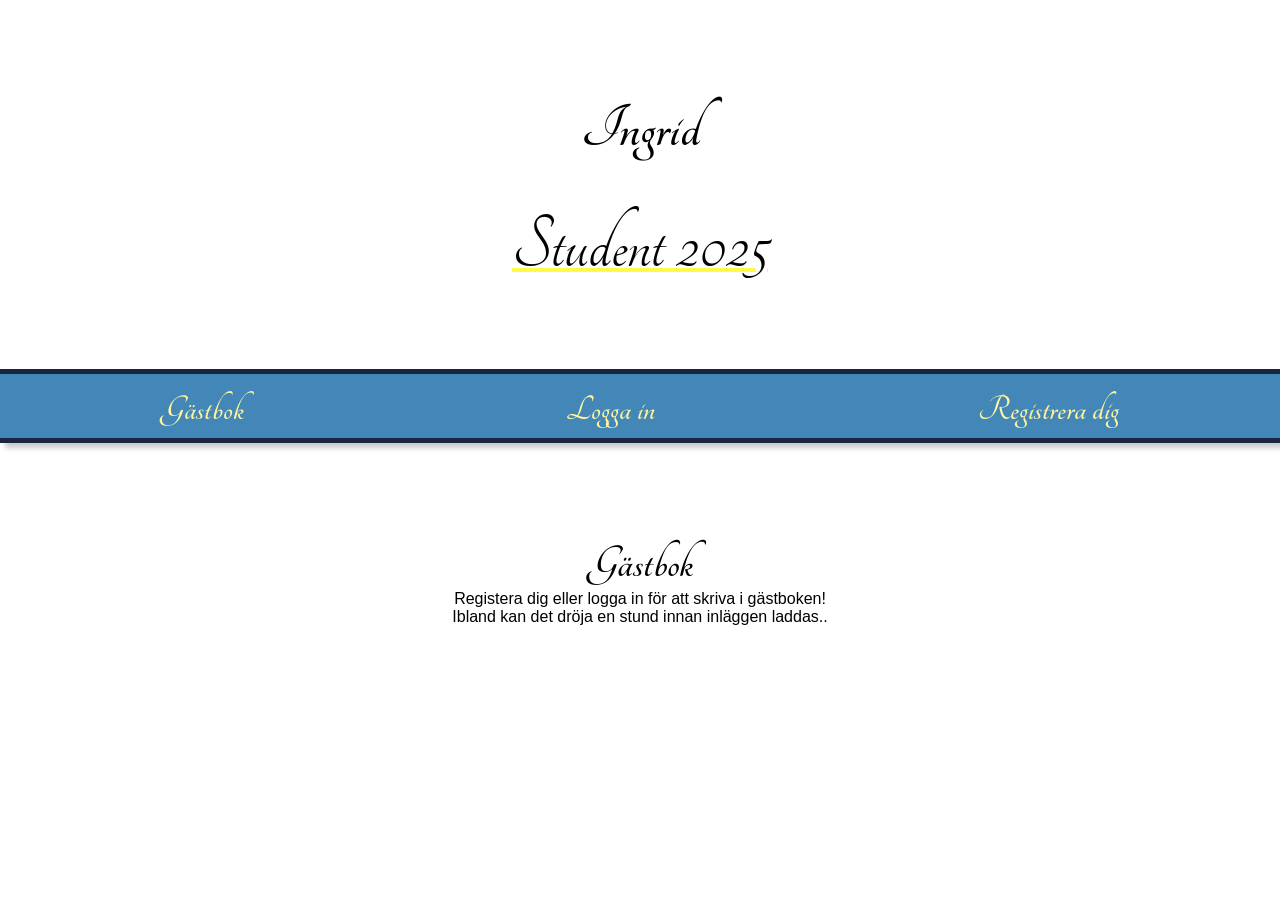
<file: index.html>
<!doctype html>
<html lang="sv">

<head>
  <meta charset="UTF-8" />

  <meta name="viewport" content="width=device-width, initial-scale=1.0" />
  <link rel="stylesheet" href="/src/style.css" />
  <title>Student 2025</title>
</head>

<body>
  <script type="module" src="/src/main.js"></script>
  <header>
    <div id="container_h1">
      <h1>Ingrid</h1>
      <h1 id="h1_2">Student 2025<br></h1>
    </div>
    <nav id="menu">
  
    </nav>
  </header>
  <main>
    <div class="container_text1">
      <h2>Gästbok</h2>
      <p>Registera dig eller logga in för att skriva i gästboken! <br> Ibland kan det dröja en stund innan inläggen laddas..</p>
    </div>
    <div class="guestbook_container">
      <div>
        <ul id="guestbook">
        
        </ul>
      </div>
    </div>
  </main>
  <footer>
    <p>Rosali Johansson</p>
    <p>Webbutvecklingsprogrammet Mittuniversitetet 2025</p>
  </footer>
</body>

</html>
</file>
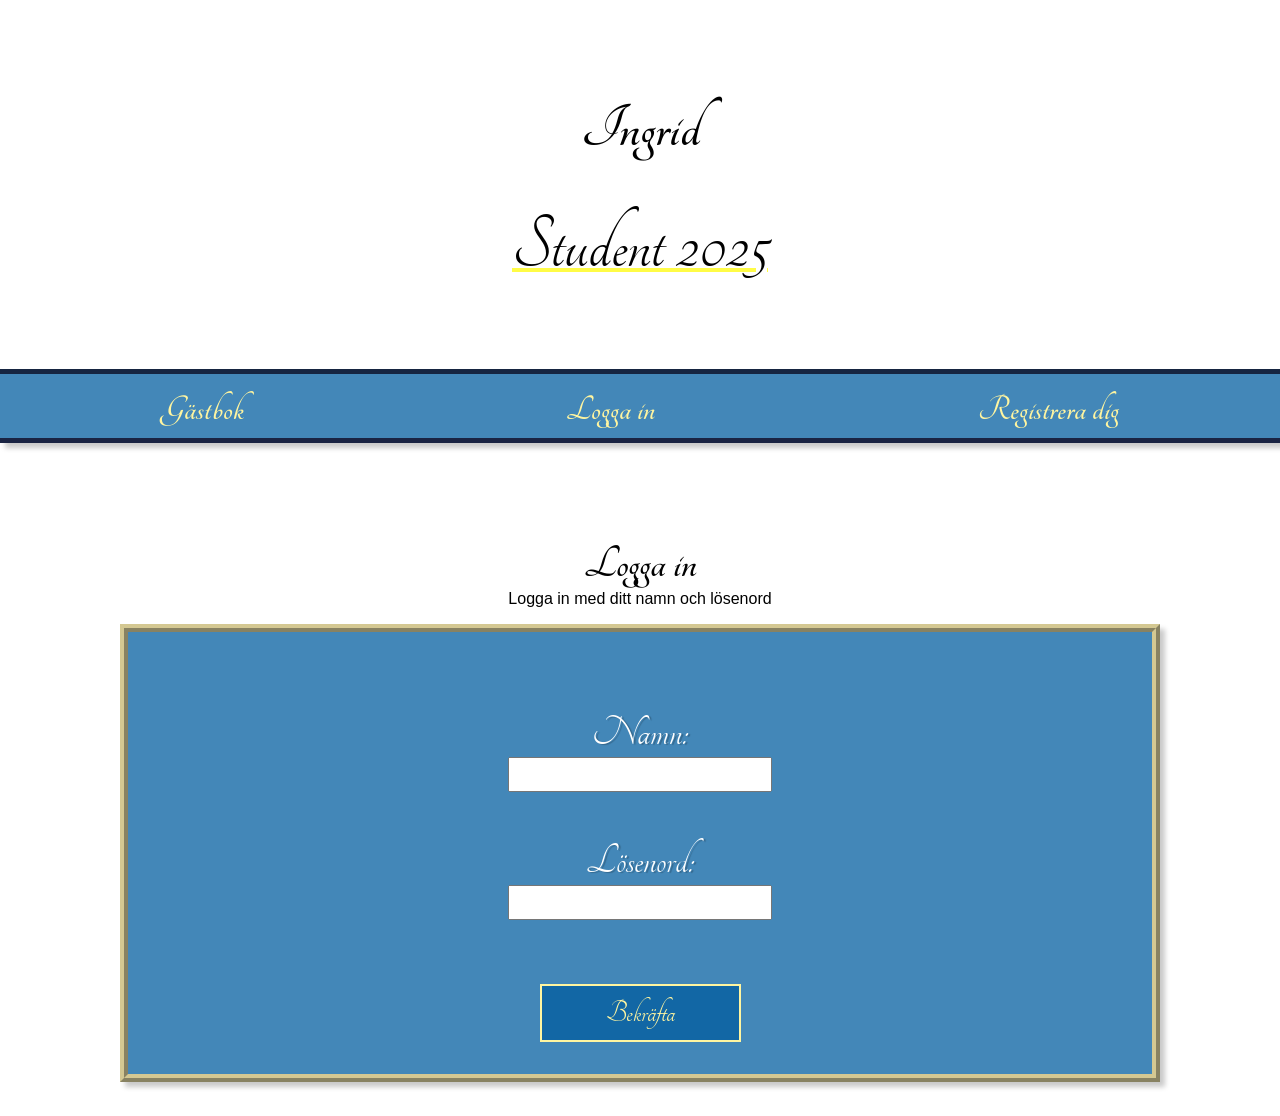
<file: login.html>
<!doctype html>
<html lang="sv">

<head>
    <meta charset="UTF-8" />

    <meta name="viewport" content="width=device-width, initial-scale=1.0" />
    <link rel="stylesheet" href="/src/style.css" />

    <title>Student 2025</title>
</head>

<body>
    <script type="module" src="/src/main.js"></script>
    <header>
        <div id="container_h1">
            <h1>Ingrid</h1>
            <h1 id="h1_2">Student 2025<br></h1>
        </div>
      <nav id="menu">
        </nav>
    </header>
    <main>
        <div class="container_text1">
            <h2>Logga in</h2>
            <p>Logga in med ditt namn och lösenord</p>
        </div>
        <div class="form_container">
            <div>
                <form id="loginform">
                    <label for="name">Namn:</label>
                    <input type="text" id="name" name="name">
                    <label for="Lösenord">Lösenord:</label>
                    <input type="password" id="password" name="password">
                    <button type="submit" id="loginbutton">Bekräfta</button>
                </form>
            </div>
        </div>
    </main>
    <footer>
        <p>Rosali Johansson</p>
        <p>Webbutvecklingsprogrammet Mittuniversitetet 2025</p>
    </footer>
</body>

</html>
</file>
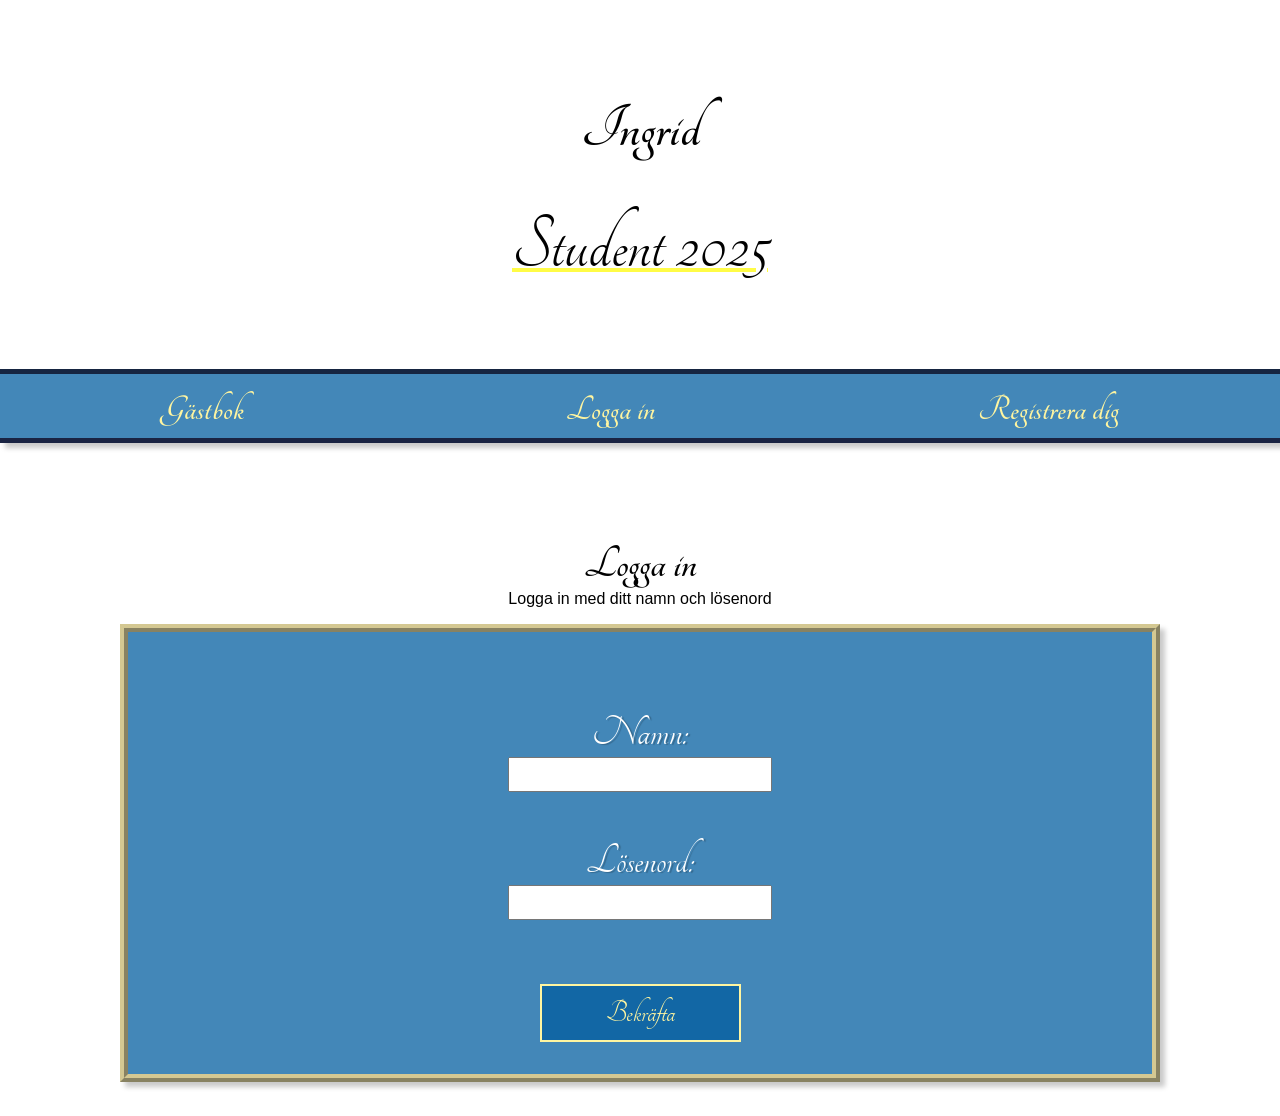
<file: newpost.html>
<!doctype html>
<html lang="sv">

<head>
    <meta charset="UTF-8" />
    <meta name="viewport" content="width=device-width, initial-scale=1.0" />
    <link rel="stylesheet" href="/src/style.css" />
    <script src="checkAuth.js"></script>

    <title>Student 2025</title>
</head>

<body>
    <script type="module" src="/src/main.js"></script>
    <header>
        <div id="container_h1">
            <h1>Ingrid</h1>
            <h1 id="h1_2">Student 2025<br></h1>
        </div>
        <nav id="menu">

        </nav>
    </header>
    <main>
        <div class="container_text1">

        </div>
        <div class="form_container">
            <div>
                <form action="#" id="postform">
                    <label for="textinput">Skriv nytt inlägg i gästboken:</label>
                    <textarea id="textinput" name="textinput" placeholder="Skriv din hälsning här..."></textarea>
                    <label for="picture">Lägg till en bild:</label>
                    <input type="file" id="image" name="image" accept="image/*">
                    <button id="loginbutton" type="submit">Bekräfta</button>
                </form>
            </div>
        </div>
    </main>
    <footer>
        <p>Rosali Johansson</p>
        <p>Webbutvecklingsprogrammet Mittuniversitetet 2025</p>
    </footer>
</body>

</html>
</file>
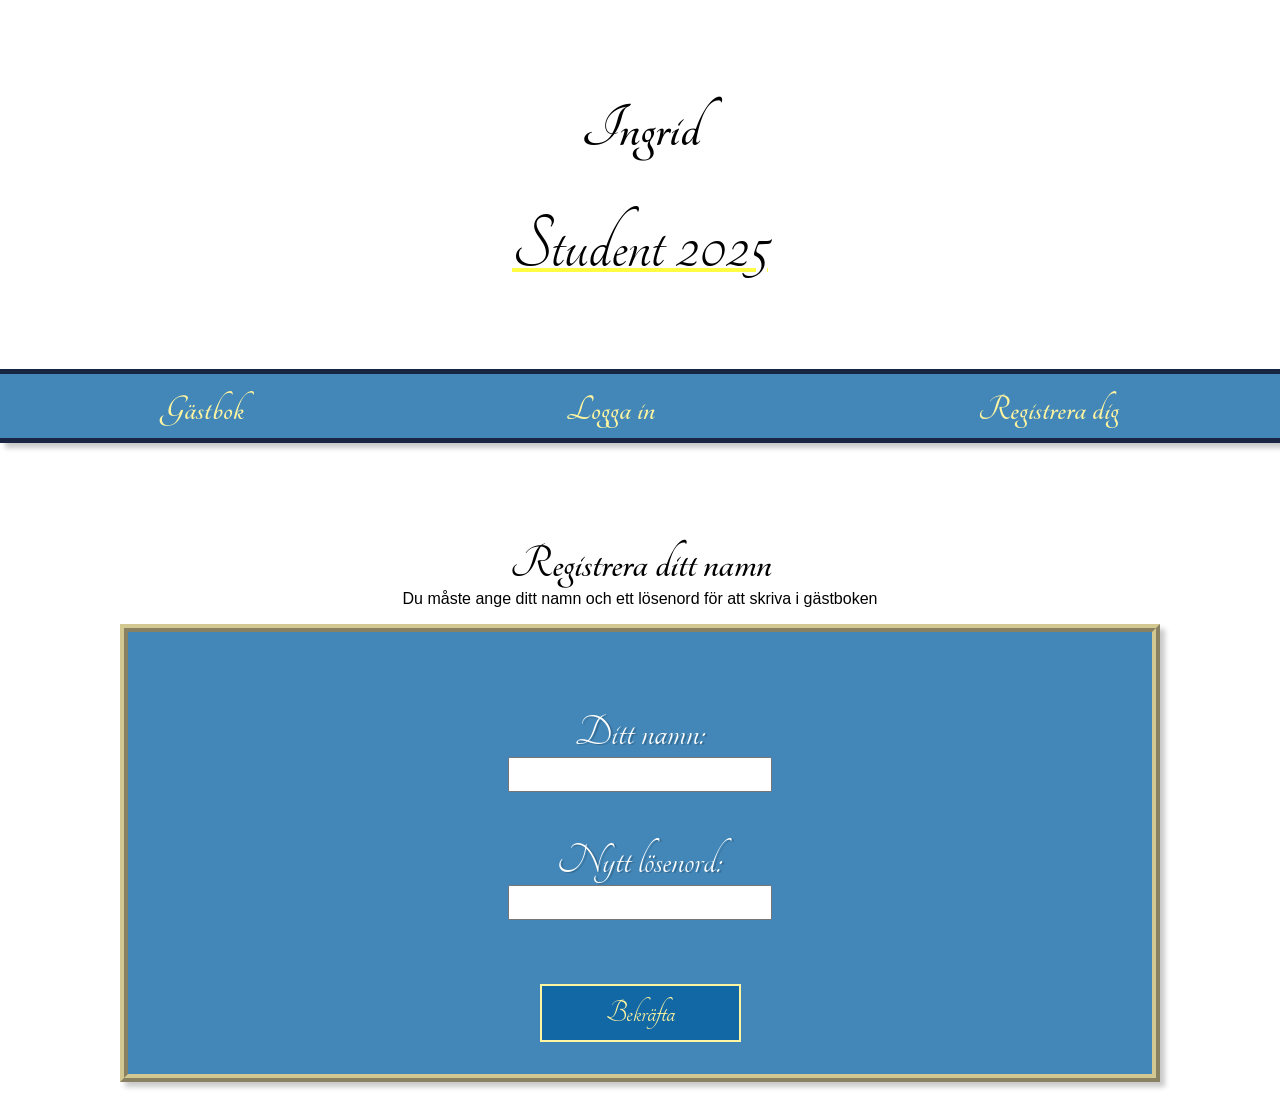
<file: register.html>
<!doctype html>
<html lang="sv">

<head>
    <meta charset="UTF-8" />
    
    <meta name="viewport" content="width=device-width, initial-scale=1.0" />
    <link rel="stylesheet" href="/src/style.css" />
      
    <title>Student 2025</title>
</head>

<body>
    <script type="module" src="/src/main.js"></script>
    <header>
        <div id="container_h1">
            <h1>Ingrid</h1>
            <h1 id="h1_2">Student 2025<br></h1>
        </div>
        <nav id="menu">
          
        </nav>
    </header>
    <main>
        <div class="container_text1">
            <h2>Registrera ditt namn</h2>
            <p>Du måste ange ditt namn och ett lösenord för att skriva i gästboken</p>
        </div>
        <div class="form_container">
            <div>
                <form action="#" id="registerform">

                    <label for="name">Ditt namn:</label>
                    <input type="text" id="name" name="name">

                    <label for="password">Nytt lösenord:</label>
                    <input type="password" id="password" name="password">
                    <button id="registerbutton">Bekräfta</button>
                </form>
            </div>
        </div>
    </main>
    <footer>
        <p>Rosali Johansson</p>
        <p>Webbutvecklingsprogrammet Mittuniversitetet 2025</p>
    </footer>
</body>

</html>
</file>
<file: src/style.css>
@import url('https://fonts.googleapis.com/css2?family=Calligraffitti&family=Tangerine:wght@400;700&display=swap');

* {
  margin: 0;
  padding: 0;
  font-family: "Tangerine", cursive;
  list-style-type: none;
}

header {
  background-color: white;
}

main {
  font-size: 2em;
  padding-top: 2em;
  text-align: center;
  margin: auto;

}


#textinput {
  font-size: 1.3em;
  margin: auto;
width: 100%;
  padding-top: 0.4em;
  margin-top: 0.5em;
}

#guestbook li #from {
  margin: auto;
  padding-top: 0.7em;
  padding-bottom: 0.7em;
}

#guestbook li #textinput {
  padding-bottom: 0.5em;
  line-height: 1em;
}

#image {
  margin-top: 1em;
  padding-left: 1em;
  padding-right: 1em;
  padding-top: 2em;
 
  padding-bottom: 2em;
 max-width: 90%;
  font-size: 0.7em;
  border-radius: 20px;
  color: white;
  background-color: rgba(0, 0, 67, 0.593);
}

#guestbook li,
.form_container {
  margin: auto;
  background-color: rgba(0, 93, 159, 0.736);

  text-align: center;
  width: 80%;
  color: #fff5a0;
  margin-left: auto;
  margin-right: auto;
  margin-bottom: 1em;
  text-shadow: 2px 1px 1px rgba(0, 0, 0, 0.236);
  border-style: ridge;
  border-color: rgba(227, 207, 143, 0.91);
  border-width: 8px;

  box-shadow: 5px 5px 5px rgba(0, 0, 0, 0.212);
}



h1:first-child {
  margin: auto;
  text-align: center;
  padding-top: 1.5em;
  font-size: 4em;
}

#h1_2 {
  margin: auto;
  text-align: center;
  padding-top: 0.5em;
  font-size: 5em;
  font-weight: 500;
  text-decoration: underline;
  text-decoration-thickness: 4px;
  text-decoration-color: rgb(255, 252, 70);
}

img {
  max-width: 100%;
  display: flex;
  margin: auto;
  width: 10em;
  max-height: 300px;
  object-fit: cover;
  margin-bottom: 1em;
}


.container_text1 p {
  padding-bottom: 1em;
  font-size: 0.5em;
  padding-left: 2em;
  padding-right: 2em;
  font-family: 'Segoe UI', Tahoma, Geneva, Verdana, sans-serif
}

nav li {
  display: flex;
  font-size: 2.3em;
  margin: auto;
  font-weight: bold;
}

nav ul {
  margin-top: 5em;
  margin-bottom: 2em;
  height: 4em;
  border-bottom-style: solid;
  border-top-style: solid;
  border-top-width: 5px;
  border-bottom-width: 5px;
  border-top-color: rgba(10, 10, 32, 0.775);
  border-bottom-color: rgba(20, 20, 48, 0.855);
  align-items: center;
  display: flex;
  background-color: rgba(0, 93, 159, 0.736);
  box-shadow: 5px 5px 5px rgba(0, 0, 0, 0.212);

}

footer {
  display: none;
}

a {
  text-decoration: none;
  color: #fff5a0;

  transition: 0.7s;
  padding: 0.4em
}

a:hover,
button:hover {
  text-decoration: underline;
  text-decoration-thickness: 1px;
}

footer p {
  background-color: #c8c8c8;
  font-size: 1em;
  margin: auto;
  text-align: center;
  font-family: monospace;

}

footer {
  padding-top: 0.2;
  padding-bottom: 0.2em;
  background-color: #c8c8c8;
}

form {

  padding: 1em;
  display: flex;
  flex-direction: column;
}

label {
  font-size: 1.4em;
  color: white;

  margin-top: 1em;
}

#registerbutton,
#loginbutton {
  color: #fff5a0;
  padding: 0.3em;
  padding-left: 2em;
  padding-right: 2em;
  margin: auto;
  font-size: 1em;
  margin-top: 2em;
  font-weight: 500;
  background-color: rgba(0, 93, 159, 0.736);
  border: 2px;
  border-style: solid;
  transition: 0.5s;
}

#registerbutton:hover,
#loginbutton:hover {
  background-color: rgb(57, 93, 131);
}

#post {
  padding: 0.3em;
  margin: auto;
  font-size: 1.4em;
  margin-top: 1em;
  font-weight: 500;
  background-color: rgba(90, 63, 63, 0.736);
  border: 2px;
  color: rgb(0, 0, 0);
  border-style: solid;
  transition: 0.5s;
  display: flex;
  align-items: center;
  height: 4em;
  font-size: 2em;
  box-sizing: border-box;
}

#guestbook p {
  margin-top: 0.2em;
  padding-top: 0em;
  margin: auto;
  color: rgb(255, 249, 210);
}



input {
  padding: 0.2em;
  font-family: monospace;
  font-size: 0.8em;
  margin: auto;
  max-width: 20em;
  color: rgb(0, 0, 0);
}

@media all and (max-width: 900px) {
  #guestbook p {
    width: 90%;
    padding: 0;
  }
}
</file>
